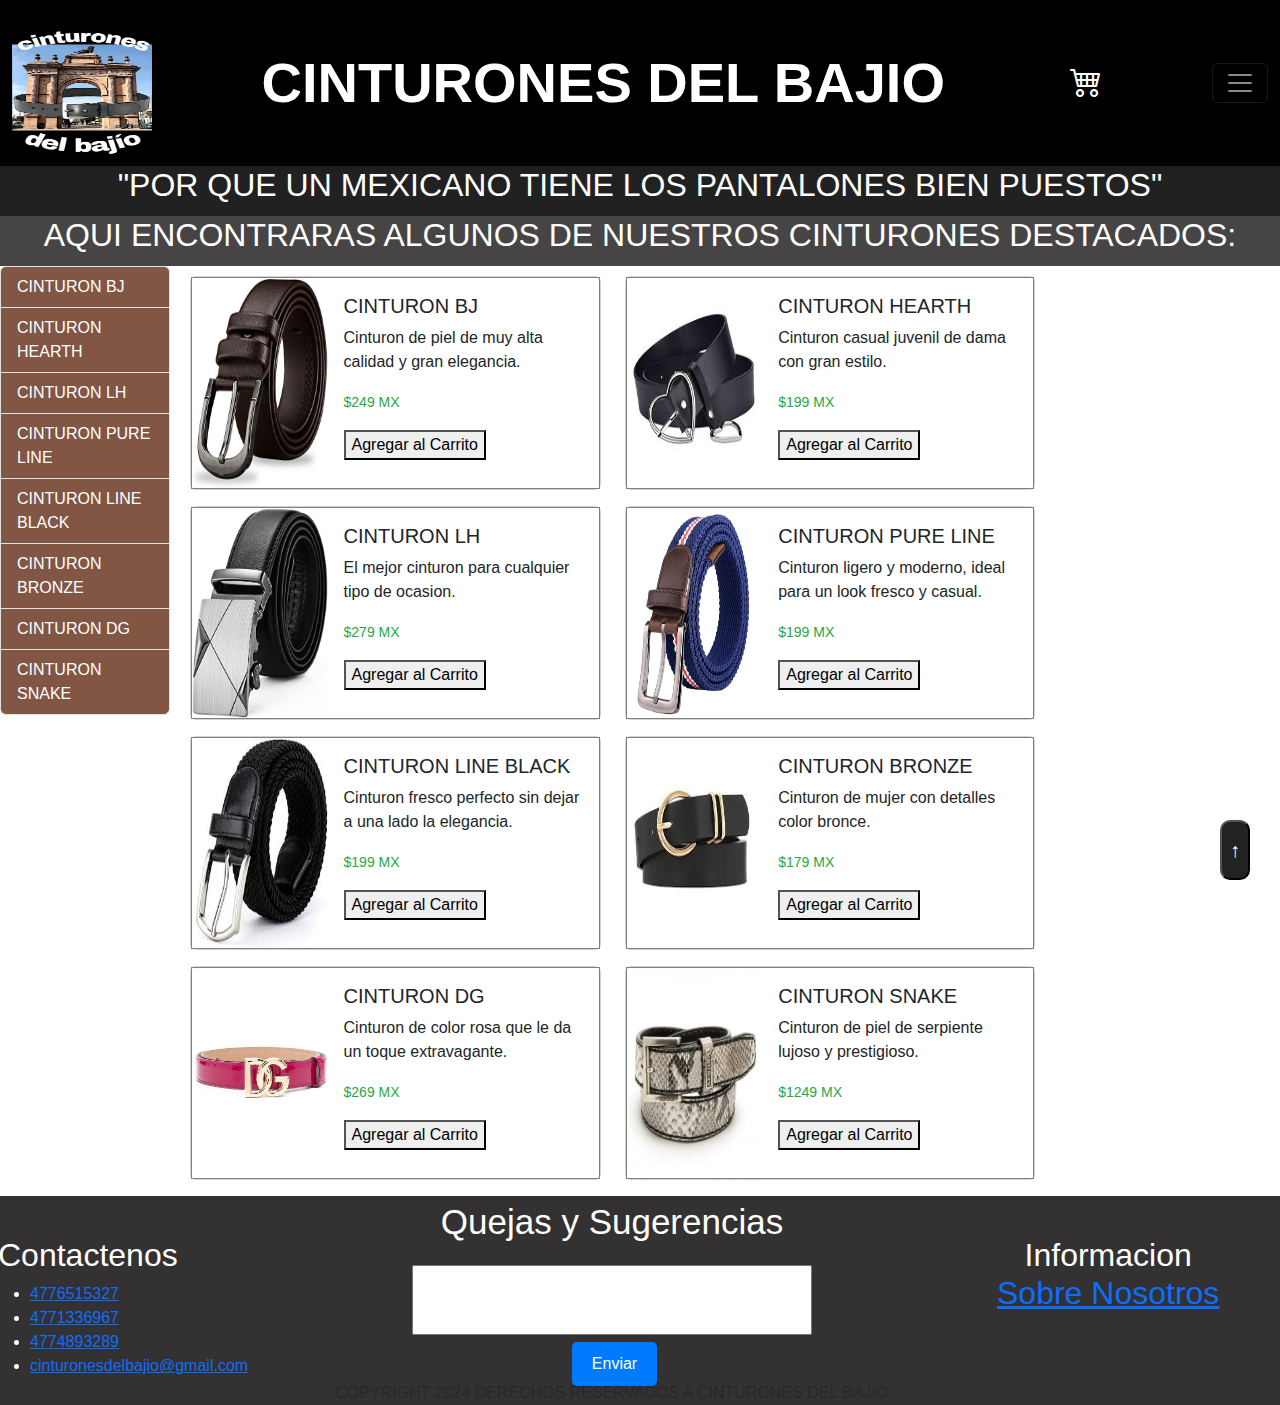
<file: index.html>
<!DOCTYPE html>
<html lang="es">
<head>
<meta charset="UTF-8">
<meta name="viewport" content="width=device-width, initial-scale=1.0">
<meta http-equiv="X-UA-Compatible" content="ie=edge">
<meta name="Description" content="Enter your description here"/>
<link rel="stylesheet" href="https://cdnjs.cloudflare.com/ajax/libs/twitter-bootstrap/5.1.0/css/bootstrap.min.css">
<link rel="stylesheet" href="https://cdnjs.cloudflare.com/ajax/libs/font-awesome/5.15.4/css/all.min.css">
<link rel="stylesheet" href="https://cdn.jsdelivr.net/npm/bootstrap-icons@1.11.3/font/bootstrap-icons.min.css">
<title>Cinturones del bajio</title>
<link rel="stylesheet" href="style.css">
<link rel="shortcut icon" href="LOGOP.ico" />
</head>
<body>
<!--links js-->
  <script src="script.js"></script>
  <script src="https://cdnjs.cloudflare.com/ajax/libs/popper.js/2.9.2/umd/popper.min.js"></script>
  <script src="https://cdnjs.cloudflare.com/ajax/libs/twitter-bootstrap/5.1.0/js/bootstrap.min.js"></script>
<!--navegador-->
<div class="fondo-navbar">
  <nav class="navbar navbar-dark bg-black">
        <div class="container-fluid">
          <img src="LOGO.jpg" width="140" height="150">
          <a class="navbar-brand">CINTURONES DEL BAJIO</a>
          <a href="#" aria-label="Carrito de compras">
            <h1><i class="bi bi-cart4" onclick="toggleCart()"></i></h1>

            <div id="cart" style="display:none;">
              <h2>Carrito de Compras</h2>
              <ul id="cart-items"></ul>
              <p id="total-price"></p>
              <button class="hide-cart-btn" onclick="hideCart()">Ocultar Carrito</button>
          </div>
        </a>        
          <div class="barra">
          <button class="navbar-toggler" type="button" data-bs-toggle="offcanvas" data-bs-target="#offcanvasDarkNavbar" aria-controls="offcanvasDarkNavbar" aria-label="Toggle navigation">
            <span class="navbar-toggler-icon"></span>
          </div>
          </button>
          <div class="offcanvas offcanvas-end text-bg-dark" tabindex="-1" id="offcanvasDarkNavbar" aria-labelledby="offcanvasDarkNavbarLabel">
            <div class="offcanvas-header">
              <h5 class="offcanvas-title" id="offcanvasDarkNavbarLabel">NAVEGADOR</h5>
              <button type="button" class="btn-close" data-bs-dismiss="offcanvas" aria-label="Close"></button>
            </div>
            <div class="offcanvas-body">
              <ul class="navbar-nav justify-content-end flex-grow-1 pe-3">
                <li class="nav-item">
                  <a class="nav-link active"  href="index.html">INICIO</a>
                </li>
                <li class="nav-item">
                  <a class="nav-link active" href="catalogo.html">CATALOGO</a>
                </li>
                  <li class="nav-item">
                    <a class="nav-link active"  href="info.html">SOBRE NOSOTROS</a>
                  </li>
                </li>
              </ul> 
          </div>
          </div>
        </div>
      </div>
    </nav>
<!--subtitulos-->
<div class="eslogan">
<p><h2><center>"POR QUE UN MEXICANO TIENE LOS PANTALONES BIEN PUESTOS"</center></h2></p>
</div>
<div class="sub">
<p><h2><center>AQUI ENCONTRARAS ALGUNOS DE NUESTROS CINTURONES DESTACADOS:</center></h2></p>
</div>
<!--lista de productos-->
<div class="row">
  <div class="col-4">
    <div id="list-example" class="list-group">
      <a class="list-group-item list-group-item-action" href="#list-item-1">CINTURON BJ</a>
      <a class="list-group-item list-group-item-action" href="#list-item-2">CINTURON HEARTH</a>
      <a class="list-group-item list-group-item-action" href="#list-item-3">CINTURON LH</a>
      <a class="list-group-item list-group-item-action" href="#list-item-4">CINTURON PURE LINE</a>
      <a class="list-group-item list-group-item-action" href="#list-item-5">CINTURON LINE BLACK</a>
      <a class="list-group-item list-group-item-action" href="#list-item-6">CINTURON BRONZE</a>
      <a class="list-group-item list-group-item-action" href="#list-item-7">CINTURON DG</a>
      <a class="list-group-item list-group-item-action" href="#list-item-8">CINTURON SNAKE</a>
    </div>
  </div>
<!-- Productos principales -->
<div class="col-8">
  <div data-bs-target="#list-example" data-bs-smooth-scroll="true" class="scrollspy-example" tabindex="0">
    <div class="row">
      <!-- Producto 1 -->
      <div class="col-md-6">
        <div class="card mb-3" id="list-item-1" style="max-width: 540px;">
          <div class="row g-0">
            <div class="col-md-4">
              <img src="cinturon h1.jpg" class="img-fluid rounded-start" alt="Cinturón H1">
            </div>
            <div class="col-md-8">
              <div class="card-body">
                <h5 class="card-title">CINTURON BJ</h5>
                <p class="card-text">Cinturon de piel de muy alta calidad y gran elegancia.</p>
                <p class="card-text "><small class="price">$249 MX</small></p>
                <button class="boton-agregar" onclick="addToCart('CINTURON BJ', 249)">Agregar al Carrito</button>
                <div class="toast-container position-fixed bottom-0 end-0 p-3">
                  <div id="liveToast" class="toast" role="alert" aria-live="assertive" aria-atomic="true">
                    <div class="toast-header">
                      <img src="LOGOP.ico" width="30px" height="30px">
                      <strong class="me-auto">C.B.J</strong>
                      <small>Ahora mismo</small>
                      <button type="button" class="btn-close" data-bs-dismiss="toast" aria-label="Close"></button>
                    </div>
                    <div class="toast-body">
                      SE AH AGREGADO AL CARRITO!
                    </div>
                  </div>
              </div>
              </div>
            </div>
          </div>
        </div>
      </div>

      <!-- Producto 2 -->
      <div class="col-md-6">
        <div class="card mb-3" id="list-item-2" style="max-width: 540px;">
          <div class="row g-0">
            <div class="col-md-4">
              <img src="cinturon h2.jpeg" class="img-fluid rounded-start" alt="Cinturón H1">
            </div>
            <div class="col-md-8">
              <div class="card-body">
                <h5 class="card-title">CINTURON HEARTH</h5>
                <p class="card-text">Cinturon casual juvenil de dama con gran estilo.</p>
                <p class="card-text"><small class="price">$199 MX</small></p>
                <button class="boton-agregar" id="liveToastBtn" onclick="addToCart('CINTURON HEARTH', 199)">Agregar al Carrito</button>
              </div>
            </div>
          </div>
        </div>
      </div>

      <!-- Producto 3 -->
      <div class="col-md-6">
        <div class="card mb-3" id="list-item-3" style="max-width: 540px;">
          <div class="row g-0">
            <div class="col-md-4">
              <img src="cinturon h3.jpg" class="img-fluid rounded-start" alt="Cinturón H1">
            </div>
            <div class="col-md-8">
              <div class="card-body">
                <h5 class="card-title">CINTURON LH</h5>
                <p class="card-text">El mejor cinturon para cualquier tipo de ocasion.</p>
                <p class="card-text"><small class="price">$279 MX</small></p>
                <button class="boton-agregar" onclick="addToCart('CINTURON LH', 279)">Agregar al Carrito</button>
              </div>
            </div>
          </div>
        </div>
      </div>

      <!-- Producto 4 -->
      <div class="col-md-6">
        <div class="card mb-3" id="list-item-4" style="max-width: 540px;">
          <div class="row g-0">
            <div class="col-md-4">
              <img src="cinturon h4.webp" class="img-fluid rounded-start" alt="Cinturón H1">
            </div>
            <div class="col-md-8">
              <div class="card-body">
                <h5 class="card-title">CINTURON PURE LINE</h5>
                <p class="card-text">Cinturon ligero y moderno, ideal para un look fresco y casual.</p>
                <p class="card-text"><small class="price">$199 MX</small></p>
                <button class="boton-agregar" onclick="addToCart('CINTURON PURE LINE', 199)">Agregar al Carrito</button>
              </div>
            </div>
          </div>
        </div>
      </div>

      <!-- Producto 5 -->
      <div class="col-md-6">
        <div class="card mb-3" id="list-item-5" style="max-width: 540px;">
          <div class="row g-0">
            <div class="col-md-4">
              <img src="cinturon h5.jpeg" class="img-fluid rounded-start" alt="Cinturón H1">
            </div>
            <div class="col-md-8">
              <div class="card-body">
                <h5 class="card-title">CINTURON LINE BLACK</h5>
                <p class="card-text">Cinturon fresco perfecto sin dejar a una lado la elegancia.</p>
                <p class="card-text"><small class="price">$199 MX</small></p>
                <button class="boton-agregar" onclick="addToCart('CINTURON LINE BLACK', 199)">Agregar al Carrito</button>
              </div>
            </div>
          </div>
        </div>
      </div>

      <!-- Producto 6 -->
      <div class="col-md-6">
        <div class="card mb-3" id="list-item-6" style="max-width: 540px;">
          <div class="row g-0">
            <div class="col-md-4">
              <img src="cinturon h6.jpeg" class="img-fluid rounded-start" alt="Cinturón H1">
            </div>
            <div class="col-md-8">
              <div class="card-body">
                <h5 class="card-title">CINTURON BRONZE</h5>
                <p class="card-text">Cinturon de mujer con detalles color bronce.</p>
                <p class="card-text"><small class="price">$179 MX</small></p>
                <button class="boton-agregar" onclick="addToCart('CINTURON BRONZE', 179)">Agregar al Carrito</button>
              </div>
            </div>
          </div>
        </div>
      </div>

      <!-- Producto 7 -->
      <div class="col-md-6">
        <div class="card mb-3" id="list-item-7" style="max-width: 540px;">
          <div class="row g-0">
            <div class="col-md-4">
              <img src="cinturon h8.webp" class="img-fluid rounded-start" alt="Cinturón H1">
            </div>
            <div class="col-md-8">
              <div class="card-body">
                <h5 class="card-title">CINTURON DG</h5>
                <p class="card-text">Cinturon de color rosa que le da un toque extravagante.</p>
                <p class="card-text"><small class="price">$269 MX</small></p>
                <button class="boton-agregar" onclick="addToCart('CINTURON DG', 269)">Agregar al Carrito</button>
              </div>
            </div>
          </div>
        </div>
      </div>

      <!-- Producto 8 -->
      <div class="col-md-6">
        <div class="card mb-3" id="list-item-8" style="max-width: 540px;">
          <div class="row g-0">
            <div class="col-md-4">
              <img src="cinturon h7.jpg" class="img-fluid rounded-start" alt="Cinturón H1">
            </div>
            <div class="col-md-8">
              <div class="card-body">
                <h5 class="card-title">CINTURON SNAKE</h5>
                <p class="card-text">Cinturon de piel de serpiente lujoso y prestigioso.</p>
                <p class="card-text"><small class="price">$1249 MX</small></p>
                <button class="boton-agregar" onclick="addToCart('CINTURON SNAKE', 1249)">Agregar al Carrito</button>
                </div>
              </div>
            </div>
          </div>
        </div>
      </div>
  </div>
</div>
                  </div>
              </div>
</div>
</div>
</div>
<button onclick="topFunction()" id="volver" title="Volver arriba">↑</button>

<!--pie de pagina-->
<div class="card1 text-center">
  <div class="card-footer">
    <div class="contact">
    <h2>Contactenos</h2>
    <ul>
     <li><a href="tel:4776515327">4776515327</a></li>
     <li><a href="tel:4776515327">4771336967</a></li>
     <li><a href="tel:4776515327">4774893289</a></li>
     <li><a href="mailto:cinturonesdelbajio@gmail.com">cinturonesdelbajio@gmail.com</a></li>
     </ul>
    </div>
    <div class="sobre-nosotros">
      <h2>Informacion<br><a href="info.html">Sobre Nosotros</a></h2>
    </div>
    <p class="card-text textf">Quejas y Sugerencias</p>
    <textarea class="areaf"></textarea><br>
    <a href="#mostrar-mensaje" id="mostrar-mensaje">Enviar</a>
    <div id="mensaje">
        Se ah enviado correctamente!
    </div>
        </div>
        <div class="card-footer text-body-secondary">
            COPYRIGHT 2024 DERECHOS RESERVADOS A CINTURONES DEL BAJIO.
        </div>
    </div>
</body>
</html>
</file>
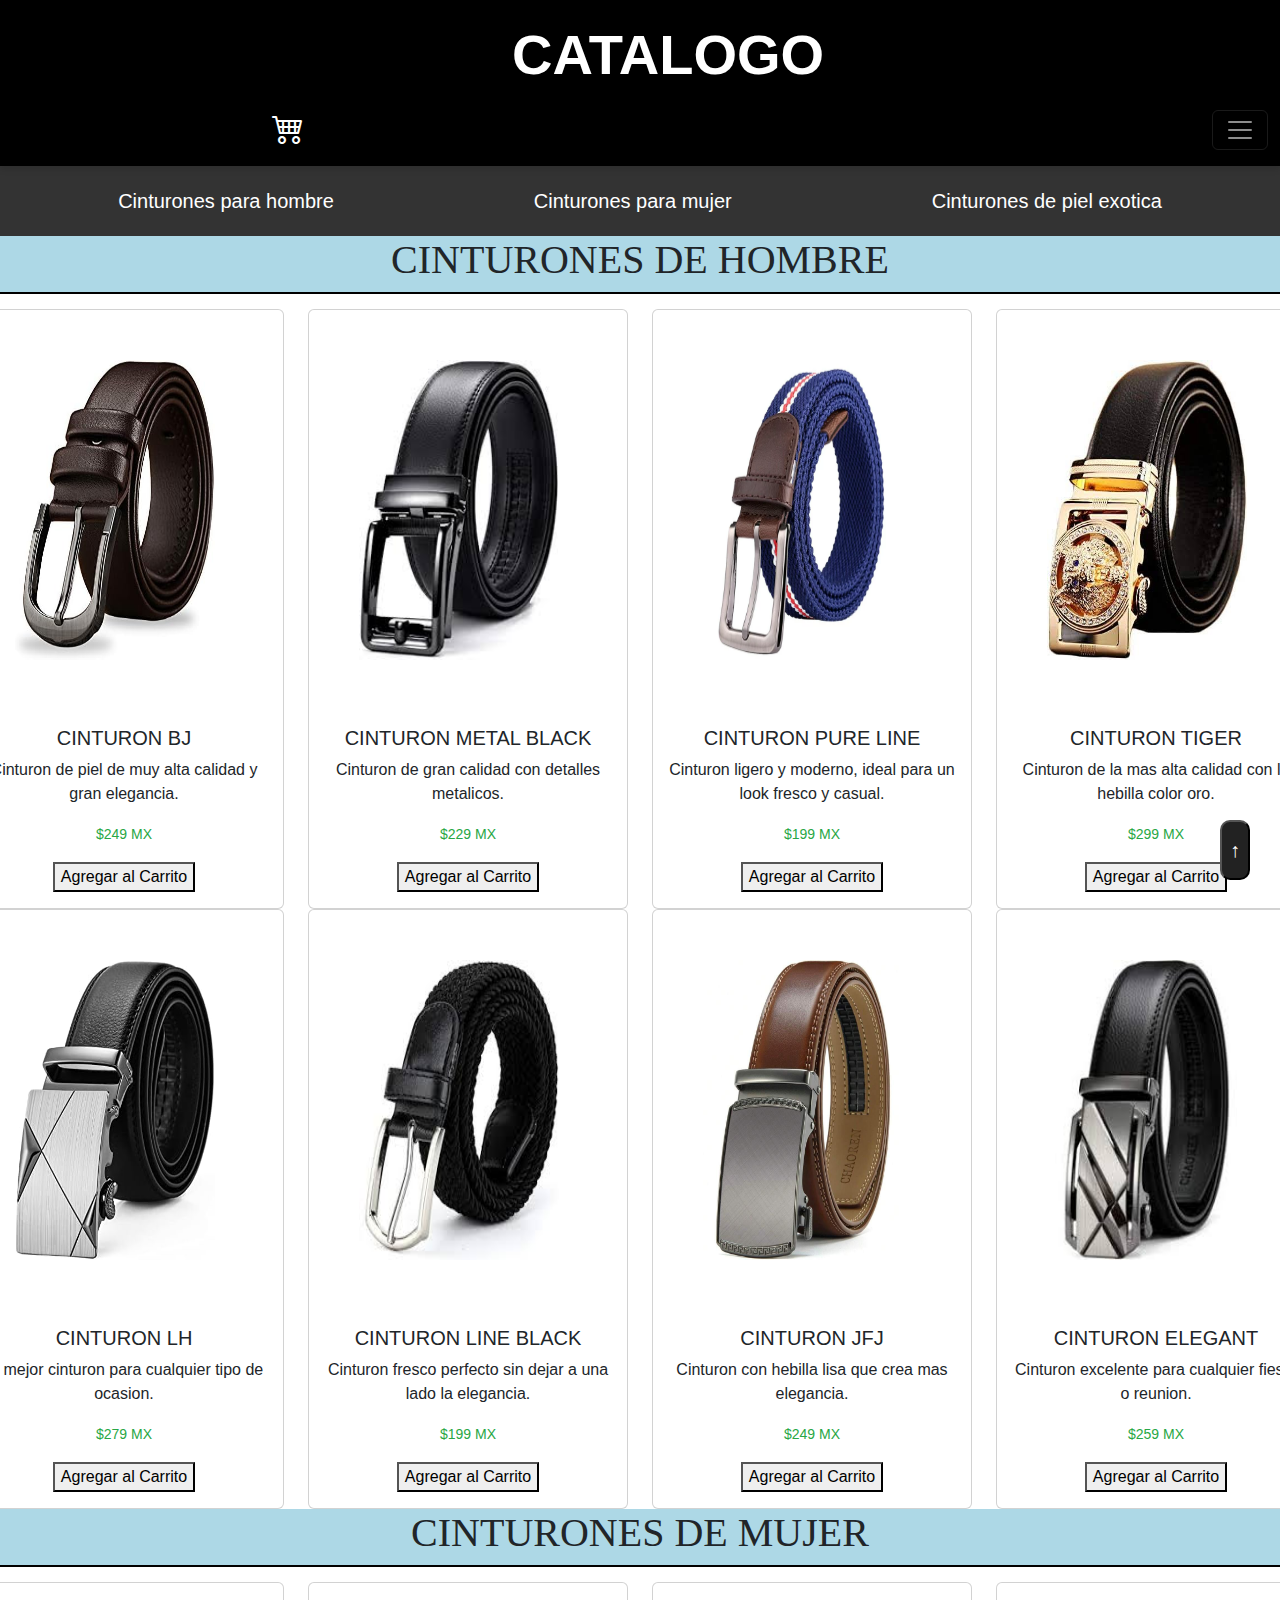
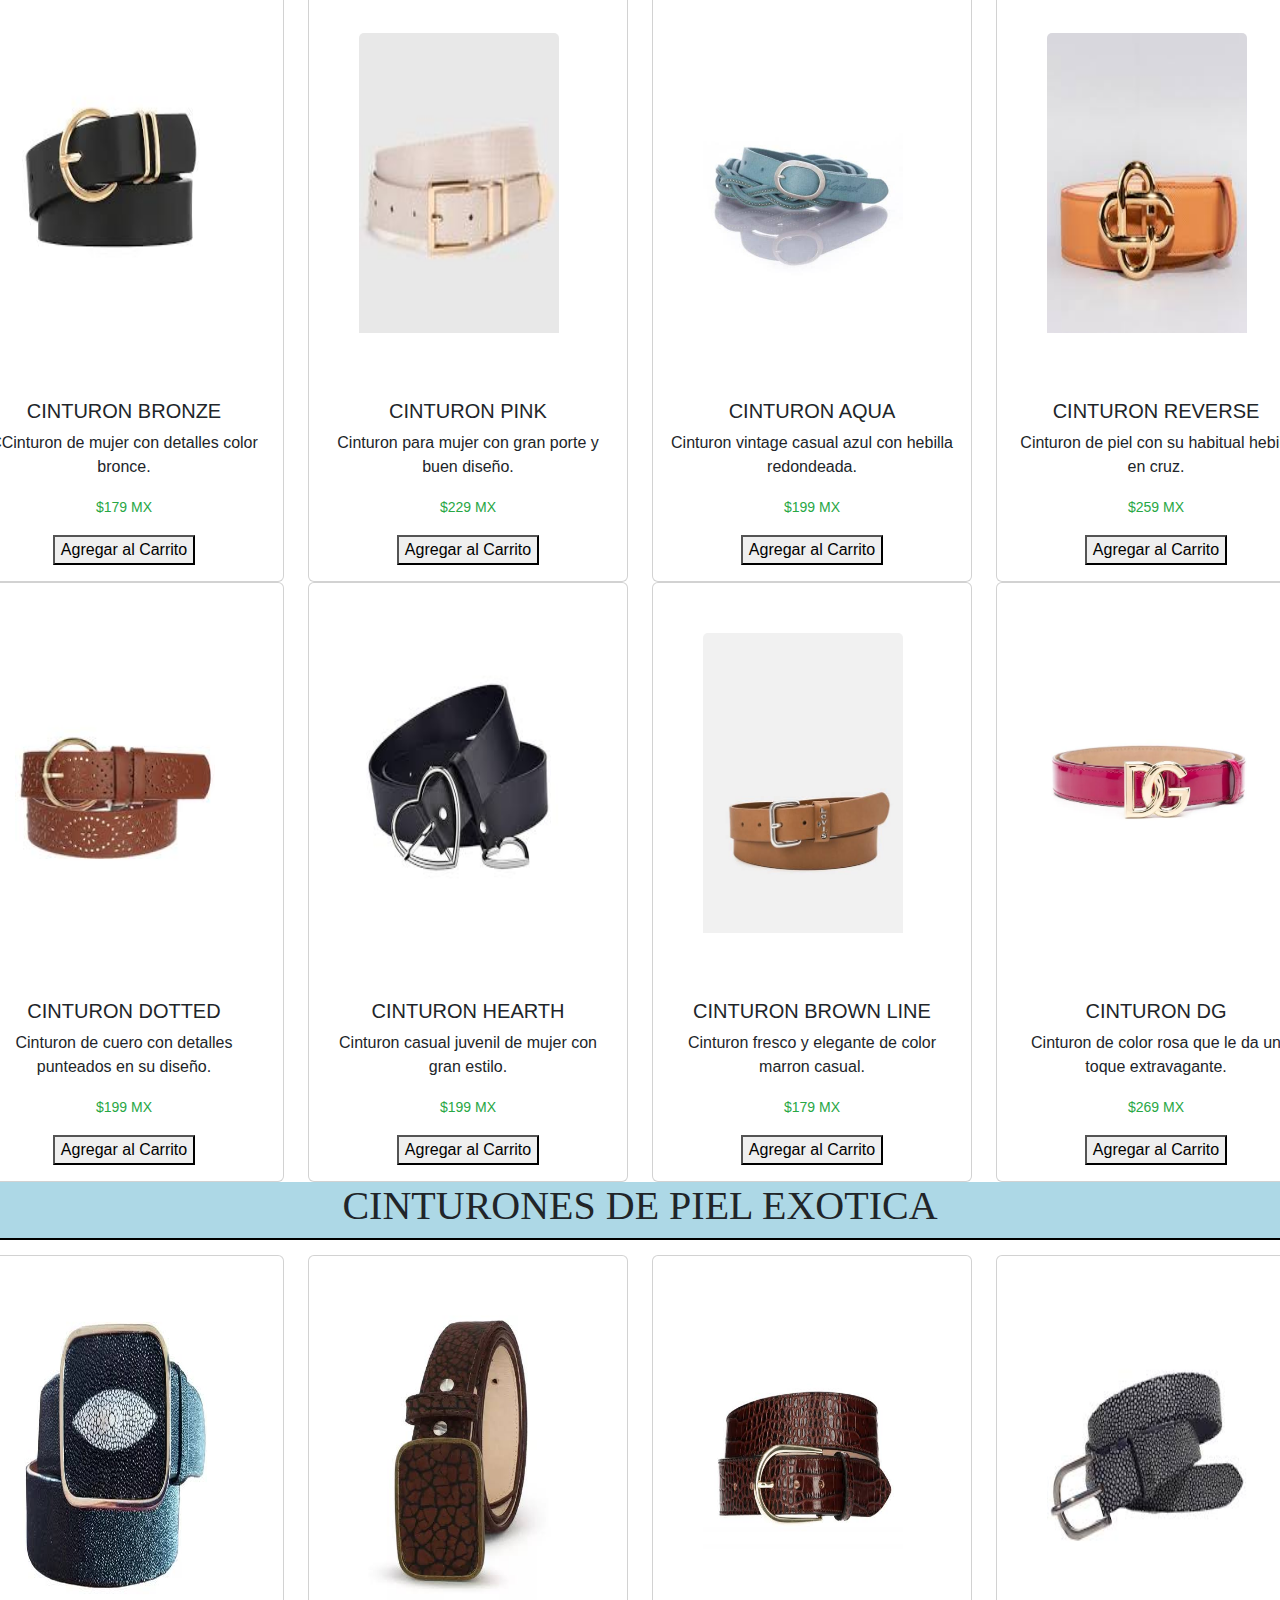
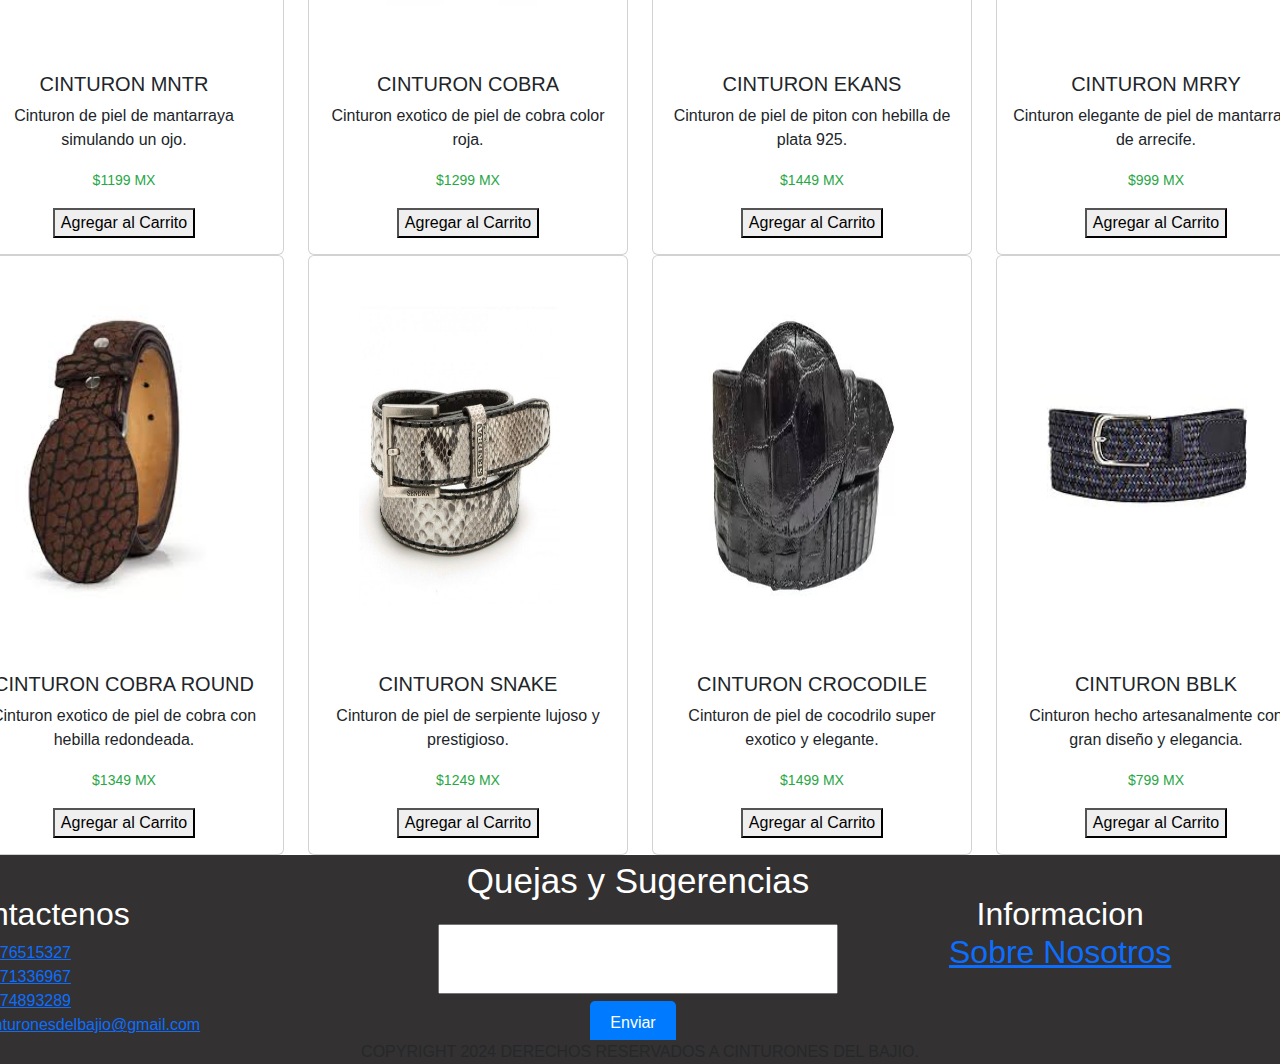
<file: catalogo.html>
<!DOCTYPE html>
<html lang="es">
<head>
<meta charset="UTF-8">
<meta name="viewport" content="width=device-width, initial-scale=1.0">
<meta http-equiv="X-UA-Compatible" content="ie=edge">
<meta name="Description" content="Enter your description here"/>
<link rel="stylesheet" href="https://cdnjs.cloudflare.com/ajax/libs/twitter-bootstrap/5.1.0/css/bootstrap.min.css">
<link rel="stylesheet" href="https://cdnjs.cloudflare.com/ajax/libs/font-awesome/5.15.4/css/all.min.css">
<link rel="stylesheet" href="https://cdn.jsdelivr.net/npm/bootstrap-icons@1.11.3/font/bootstrap-icons.min.css">
<title>Catalogo C.B.J</title>
<link rel="stylesheet" href="catalogo.css">
<link rel="shortcut icon" href="LOGOP.ico" />
</head>
<body>
<!--links js-->
  <script src="script.js"></script>
  <script src="https://cdnjs.cloudflare.com/ajax/libs/popper.js/2.9.2/umd/popper.min.js"></script>
  <script src="https://cdnjs.cloudflare.com/ajax/libs/twitter-bootstrap/5.1.0/js/bootstrap.min.js"></script>
<!--navegador-->
<div class="fondo-navbar">
  <nav class="navbar navbar-dark bg-black">
        <div class="container-fluid">
          <a class="navbar-brand">CATALOGO</a>
          <a href="#" aria-label="Carrito de compras">
            <h1><i class="bi bi-cart4" onclick="toggleCart()"></i></h1>

            <div id="cart" style="display:none;">
              <h2>Carrito de Compras</h2>
              <ul id="cart-items"></ul>
              <p id="total-price"></p>
              <button class="hide-cart-btn" onclick="hideCart()">Ocultar Carrito</button>
          </div>
        </a>        
          <div class="barra">
          <button class="navbar-toggler" type="button" data-bs-toggle="offcanvas" data-bs-target="#offcanvasDarkNavbar" aria-controls="offcanvasDarkNavbar" aria-label="Toggle navigation">
            <span class="navbar-toggler-icon"></span>
          </div>
          </button>
          <div class="offcanvas offcanvas-end text-bg-dark" tabindex="-1" id="offcanvasDarkNavbar" aria-labelledby="offcanvasDarkNavbarLabel">
            <div class="offcanvas-header">
              <h5 class="offcanvas-title" id="offcanvasDarkNavbarLabel">NAVEGADOR</h5>
              <button type="button" class="btn-close" data-bs-dismiss="offcanvas" aria-label="Close"></button>
            </div>
            <div class="offcanvas-body">
              <ul class="navbar-nav justify-content-end flex-grow-1 pe-3">
                <li class="nav-item">
                  <a class="nav-link active" href="index.html">INICIO</a>
                </li>
                <li class="nav-item">
                  <a class="nav-link active navlink-catalogo" href="catalogo.html">CATALOGO</a>
                </li>
                <li class="nav-item">
                  <a class="nav-link active"  href="info.html">SOBRE NOSOTROS</a>
                </li>
              </ul>
          </div>
        </div>
      </div>
    </nav>
</div>
<nav class="navsub">
<a href="#hombre">Cinturones para hombre</a>
<a href="#mujer">Cinturones para mujer</a>
<a href="#piel exotica">Cinturones de piel exotica</a>
</nav>
<!--Productos catalogo-->
<div class="categorias" id="hombre">
<h1><center>CINTURONES DE HOMBRE</center></h1></div>
 <!-- Producto 1 -->
<div class="container text-center">
  <div class="row row-cols-1 row-cols-sm-2 row-cols-md-4">
    <div class="col-4"><div class="card tarjeta">
      <img src="cinturon h1.jpg" class="card-img-top" alt="...">
      <div class="card-body">
        <h5 class="card-title">CINTURON BJ</h5>
                <p class="card-text">Cinturon de piel de muy alta calidad y gran elegancia.</p>
                <p class="card-text "><small class="price">$249 MX</small></p>
                <button class="boton-agregar" onclick="addToCart('CINTURON BJ', 249)">Agregar al Carrito</button>
        <div class="toast-container position-fixed bottom-0 end-0 p-3">
          <div id="liveToast" class="toast" role="alert" aria-live="assertive" aria-atomic="true">
            <div class="toast-header">
              <img src="LOGOP.ico" width="30px" height="30px">
              <strong class="me-auto">C.B.J</strong>
              <small>Ahora mismo</small>
              <button type="button" class="btn-close" data-bs-dismiss="toast" aria-label="Close"></button>
            </div>
            <div class="toast-body">
              SE AH AGREGADO AL CARRITO!
            </div>
            </div>
            </div>
      </div>
    </div>
  </div>
   <!-- Producto 2 -->
    <div class="col-4"><div class="card tarjeta" >
      <img src="cinturon hh1.jpeg" class="card-img-top" alt="...">
      <div class="card-body">
        <h5 class="card-title">CINTURON METAL BLACK</h5>
        <p class="card-text">Cinturon de gran calidad con detalles metalicos.</p>
        <p class="card-text "><small class="price">$229 MX</small></p>
        <button class="boton-agregar" onclick="addToCart('CINTURON METAL BLACK', 229)">Agregar al Carrito</button>
        <div class="toast-container position-fixed bottom-0 end-0 p-3">
          <div id="liveToast" class="toast" role="alert" aria-live="assertive" aria-atomic="true">
            <div class="toast-header">
              <img src="LOGOP.ico" width="30px" height="30px">
              <strong class="me-auto">C.B.J</strong>
              <small>Ahora mismo</small>
              <button type="button" class="btn-close" data-bs-dismiss="toast" aria-label="Close"></button>
            </div>
            <div class="toast-body">
              SE AH AGREGADO AL CARRITO!
            </div>
            </div>
            </div>
      </div>
    </div>
  </div>
   <!-- Producto 3 -->
    <div class="col-4"><div class="card tarjeta">
      <img src="cinturon h4.webp" class="card-img-top" alt="...">
      <div class="card-body">
        <h5 class="card-title">CINTURON PURE LINE</h5>
        <p class="card-text">Cinturon ligero y moderno, ideal para un look fresco y casual.</p>
        <p class="card-text "><small class="price">$199 MX</small></p>
        <button class="boton-agregar" onclick="addToCart('CINTURON PURE LINE', 199)">Agregar al Carrito</button>
        <div class="toast-container position-fixed bottom-0 end-0 p-3">
          <div id="liveToast" class="toast" role="alert" aria-live="assertive" aria-atomic="true">
            <div class="toast-header">
              <img src="LOGOP.ico" width="30px" height="30px">
              <strong class="me-auto">C.B.J</strong>
              <small>Ahora mismo</small>
              <button type="button" class="btn-close" data-bs-dismiss="toast" aria-label="Close"></button>
            </div>
            <div class="toast-body">
              SE AH AGREGADO AL CARRITO!
            </div>
            </div>
            </div>
      </div>
    </div>
  </div>
   <!-- Producto 4 -->
    <div class="col-4"><div class="card tarjeta">
      <img src="hombre1.jpg" class="card-img-top" alt="...">
      <div class="card-body">
        <h5 class="card-title">CINTURON TIGER</h5>
                <p class="card-text">Cinturon de la mas alta calidad con la hebilla color oro.</p>
                <p class="card-text "><small class="price">$299 MX</small></p>
                <button class="boton-agregar" onclick="addToCart('CINTURON TIGER', 299)">Agregar al Carrito</button>
        <div class="toast-container position-fixed bottom-0 end-0 p-3">
          <div id="liveToast" class="toast" role="alert" aria-live="assertive" aria-atomic="true">
            <div class="toast-header">
              <img src="LOGOP.ico" width="30px" height="30px">
              <strong class="me-auto">C.B.J</strong>
              <small>Ahora mismo</small>
              <button type="button" class="btn-close" data-bs-dismiss="toast" aria-label="Close"></button>
            </div>
            <div class="toast-body">
              SE AH AGREGADO AL CARRITO!
            </div>
            </div>
      </div>
      </div>
      </div>
    </div>
  </div>
  </div>
   <!-- Producto 5 -->
  <div class="container text-center">
    <div class="row row-cols-1 row-cols-sm-2 row-cols-md-4">
      <div class="col-4"><div class="card tarjeta">
        <img src="cinturon h3.jpg" class="card-img-top" alt="...">
        <div class="card-body">
          <h5 class="card-title">CINTURON LH</h5>
          <p class="card-text">El mejor cinturon para cualquier tipo de ocasion.</p>
          <p class="card-text "><small class="price">$279 MX</small></p>
          <button class="boton-agregar" onclick="addToCart('CINTURON LH', 279)">Agregar al Carrito</button>
          <div class="toast-container position-fixed bottom-0 end-0 p-3">
            <div id="liveToast" class="toast" role="alert" aria-live="assertive" aria-atomic="true">
              <div class="toast-header">
                <img src="LOGOP.ico" width="30px" height="30px">
                <strong class="me-auto">C.B.J</strong>
                <small>Ahora mismo</small>
                <button type="button" class="btn-close" data-bs-dismiss="toast" aria-label="Close"></button>
              </div>
              <div class="toast-body">
                SE AH AGREGADO AL CARRITO!
              </div>
              </div>
              </div>
        </div>
      </div>
    </div>
     <!-- Producto 6 -->
      <div class="col-4"><div class="card tarjeta" >
        <img src="cinturon h5.jpeg" class="card-img-top" alt="...">
        <div class="card-body">
          <h5 class="card-title">CINTURON LINE BLACK</h5>
                <p class="card-text">Cinturon fresco perfecto sin dejar a una lado la elegancia.</p>
                <p class="card-text "><small class="price">$199 MX</small></p>
                <button class="boton-agregar" onclick="addToCart('CINTURON LINE BLACK', 199)">Agregar al Carrito</button>
          <div class="toast-container position-fixed bottom-0 end-0 p-3">
            <div id="liveToast" class="toast" role="alert" aria-live="assertive" aria-atomic="true">
              <div class="toast-header">
                <img src="LOGOP.ico" width="30px" height="30px">
                <strong class="me-auto">C.B.J</strong>
                <small>Ahora mismo</small>
                <button type="button" class="btn-close" data-bs-dismiss="toast" aria-label="Close"></button>
              </div>
              <div class="toast-body">
                SE AH AGREGADO AL CARRITO!
              </div>
              </div>
              </div>
        </div>
      </div>
    </div>
     <!-- Producto 7 -->
      <div class="col-4"><div class="card tarjeta">
        <img src="hombre2.jpg" class="card-img-top" alt="...">
        <div class="card-body">
          <h5 class="card-title">CINTURON JFJ</h5>
                <p class="card-text">Cinturon con hebilla lisa que crea mas elegancia.</p>
                <p class="card-text "><small class="price">$249 MX</small></p>
                <button class="boton-agregar" onclick="addToCart('CINTURON JFJ', 249)">Agregar al Carrito</button>
          <div class="toast-container position-fixed bottom-0 end-0 p-3">
            <div id="liveToast" class="toast" role="alert" aria-live="assertive" aria-atomic="true">
              <div class="toast-header">
                <img src="LOGOP.ico" width="30px" height="30px">
                <strong class="me-auto">C.B.J</strong>
                <small>Ahora mismo</small>
                <button type="button" class="btn-close" data-bs-dismiss="toast" aria-label="Close"></button>
              </div>
              <div class="toast-body">
                SE AH AGREGADO AL CARRITO!
              </div>
              </div>
              </div>
        </div>
      </div>
    </div>
     <!-- Producto 8 -->
      <div class="col-4"><div class="card tarjeta">
        <img src="hombre3.jpg" class="card-img-top" alt="...">
        <div class="card-body">
          <h5 class="card-title">CINTURON ELEGANT</h5>
          <p class="card-text">Cinturon excelente para cualquier fiesta o reunion.</p>
          <p class="card-text "><small class="price">$259 MX</small></p>
          <button class="boton-agregar" onclick="addToCart('CINTURON ELEGANT', 259)">Agregar al Carrito</button>
          <div class="toast-container position-fixed bottom-0 end-0 p-3">
            <div id="liveToast" class="toast" role="alert" aria-live="assertive" aria-atomic="true">
              <div class="toast-header">
                <img src="LOGOP.ico" width="30px" height="30px">
                <strong class="me-auto">C.B.J</strong>
                <small>Ahora mismo</small>
                <button type="button" class="btn-close" data-bs-dismiss="toast" aria-label="Close"></button>
              </div>
              <div class="toast-body">
                SE AH AGREGADO AL CARRITO!
              </div>
              </div>
              </div>
        </div>
        </div>
        </div>
        </div>
      </div>
      <div class="categorias" id="mujer">
        <h1><center>CINTURONES DE MUJER</center></h1></div>
         <!-- Producto 9 -->
      <div class="container text-center">
        <div class="row row-cols-1 row-cols-sm-2 row-cols-md-4">
          <div class="col-4"><div class="card tarjeta">
            <img src="cinturon h6.jpeg" class="card-img-top" alt="...">
            <div class="card-body">
              <h5 class="card-title">CINTURON BRONZE</h5>
              <p class="card-text">CCinturon de mujer con detalles color bronce.</p>
              <p class="card-text "><small class="price">$179 MX</small></p>
              <button class="boton-agregar" onclick="addToCart('CINTURON BRONZE', 179)">Agregar al Carrito</button>
              <div class="toast-container position-fixed bottom-0 end-0 p-3">
                <div id="liveToast" class="toast" role="alert" aria-live="assertive" aria-atomic="true">
                  <div class="toast-header">
                    <img src="LOGOP.ico" width="30px" height="30px">
                    <strong class="me-auto">C.B.J</strong>
                    <small>Ahora mismo</small>
                    <button type="button" class="btn-close" data-bs-dismiss="toast" aria-label="Close"></button>
                  </div>
                  <div class="toast-body">
                    SE AH AGREGADO AL CARRITO!
                  </div>
                  </div>
                  </div>
            </div>
          </div>
        </div>
         <!-- Producto 10 -->
          <div class="col-4"><div class="card tarjeta" >
            <img src="mujer2.jpg" class="card-img-top" alt="...">
            <div class="card-body">
              <h5 class="card-title">CINTURON PINK</h5>
                <p class="card-text">Cinturon para mujer con gran porte y buen diseño.</p>
                <p class="card-text "><small class="price">$229 MX</small></p>
                <button class="boton-agregar" onclick="addToCart('CINTURON PINK', 229)">Agregar al Carrito</button>
              <div class="toast-container position-fixed bottom-0 end-0 p-3">
                <div id="liveToast" class="toast" role="alert" aria-live="assertive" aria-atomic="true">
                  <div class="toast-header">
                    <img src="LOGOP.ico" width="30px" height="30px">
                    <strong class="me-auto">C.B.J</strong>
                    <small>Ahora mismo</small>
                    <button type="button" class="btn-close" data-bs-dismiss="toast" aria-label="Close"></button>
                  </div>
                  <div class="toast-body">
                    SE AH AGREGADO AL CARRITO!
                  </div>
                  </div>
                  </div>
            </div>
          </div>
        </div>
         <!-- Producto 11 -->
          <div class="col-4"><div class="card tarjeta">
            <img src="mujer3.jpg" class="card-img-top" alt="...">
            <div class="card-body">
              <h5 class="card-title">CINTURON AQUA</h5>
                <p class="card-text">Cinturon vintage casual azul con hebilla redondeada.</p>
                <p class="card-text "><small class="price">$199 MX</small></p>
                <button class="boton-agregar" onclick="addToCart('CINTURON AQUA', 199)">Agregar al Carrito</button>
              <div class="toast-container position-fixed bottom-0 end-0 p-3">
                <div id="liveToast" class="toast" role="alert" aria-live="assertive" aria-atomic="true">
                  <div class="toast-header">
                    <img src="LOGOP.ico" width="30px" height="30px">
                    <strong class="me-auto">C.B.J</strong>
                    <small>Ahora mismo</small>
                    <button type="button" class="btn-close" data-bs-dismiss="toast" aria-label="Close"></button>
                  </div>
                  <div class="toast-body">
                    SE AH AGREGADO AL CARRITO!
                  </div>
                  </div>
                  </div>
            </div>
          </div>
        </div>
         <!-- Producto 12 -->
          <div class="col-4"><div class="card tarjeta">
            <img src="mujer4.jpg" class="card-img-top" alt="...">
            <div class="card-body">
              <h5 class="card-title">CINTURON REVERSE</h5>
              <p class="card-text">Cinturon de piel con su habitual hebila en cruz.</p>
              <p class="card-text "><small class="price">$259 MX</small></p>
              <button class="boton-agregar" onclick="addToCart('CINTURON REVERSE', 259)">Agregar al Carrito</button>
              <div class="toast-container position-fixed bottom-0 end-0 p-3">
                <div id="liveToast" class="toast" role="alert" aria-live="assertive" aria-atomic="true">
                  <div class="toast-header">
                    <img src="LOGOP.ico" width="30px" height="30px">
                    <strong class="me-auto">C.B.J</strong>
                    <small>Ahora mismo</small>
                    <button type="button" class="btn-close" data-bs-dismiss="toast" aria-label="Close"></button>
                  </div>
                  <div class="toast-body">
                    SE AH AGREGADO AL CARRITO!
                </div>
                  </div>
                  </div>
            </div>
            </div>
            </div>
            </div>
          </div>
           <!-- Producto 13 -->
          <div class="container text-center">
            <div class="row row-cols-1 row-cols-sm-2 row-cols-md-4">
              <div class="col-4"><div class="card tarjeta">
                <img src="mujer5.jpg" class="card-img-top" alt="...">
                <div class="card-body">
                  <h5 class="card-title">CINTURON DOTTED</h5>
                  <p class="card-text">Cinturon de cuero con detalles punteados en su diseño.</p>
                  <p class="card-text "><small class="price">$199 MX</small></p>
                  <button class="boton-agregar" onclick="addToCart('CINTURON DOTTED', 199)">Agregar al Carrito</button>
                  <div class="toast-container position-fixed bottom-0 end-0 p-3">
                    <div id="liveToast" class="toast" role="alert" aria-live="assertive" aria-atomic="true">
                      <div class="toast-header">
                        <img src="LOGOP.ico" width="30px" height="30px">
                        <strong class="me-auto">C.B.J</strong>
                        <small>Ahora mismo</small>
                        <button type="button" class="btn-close" data-bs-dismiss="toast" aria-label="Close"></button>
                      </div>
                      <div class="toast-body">
                        SE AH AGREGADO AL CARRITO!
                      </div>
                      </div>
                      </div>
                </div>
              </div>
            </div>
             <!-- Producto 14 -->
              <div class="col-4"><div class="card tarjeta" >
                <img src="cinturon h2.jpeg" class="card-img-top" alt="...">
                <div class="card-body">
                  <h5 class="card-title">CINTURON HEARTH</h5>
                <p class="card-text">Cinturon casual juvenil de mujer con gran estilo.</p>
                <p class="card-text "><small class="price">$199 MX</small></p>
                <button class="boton-agregar" onclick="addToCart('CINTURON HEARTH', 199)">Agregar al Carrito</button>
                  <div class="toast-container position-fixed bottom-0 end-0 p-3">
                    <div id="liveToast" class="toast" role="alert" aria-live="assertive" aria-atomic="true">
                      <div class="toast-header">
                        <img src="LOGOP.ico" width="30px" height="30px">
                        <strong class="me-auto">C.B.J</strong>
                        <small>Ahora mismo</small>
                        <button type="button" class="btn-close" data-bs-dismiss="toast" aria-label="Close"></button>
                      </div>
                      <div class="toast-body">
                        SE AH AGREGADO AL CARRITO!
                      </div>
                      </div>
                      </div>
                </div>
              </div>
            </div>
             <!-- Producto 15 -->
              <div class="col-4"><div class="card tarjeta">
                <img src="mujer1.jpg" class="card-img-top" alt="...">
                <div class="card-body">
                  <h5 class="card-title">CINTURON BROWN LINE</h5>
                  <p class="card-text">Cinturon fresco y elegante de color marron casual.</p>
                  <p class="card-text "><small class="price">$179 MX</small></p>
                  <button class="boton-agregar" onclick="addToCart('CINTURON BROWN LINE', 179)">Agregar al Carrito</button>
                  <div class="toast-container position-fixed bottom-0 end-0 p-3">
                    <div id="liveToast" class="toast" role="alert" aria-live="assertive" aria-atomic="true">
                      <div class="toast-header">
                        <img src="LOGOP.ico" width="30px" height="30px">
                        <strong class="me-auto">C.B.J</strong>
                        <small>Ahora mismo</small>
                        <button type="button" class="btn-close" data-bs-dismiss="toast" aria-label="Close"></button>
                      </div>
                      <div class="toast-body">
                        SE AH AGREGADO AL CARRITO!
                      </div>
                      </div>
                      </div>
                </div>
              </div>
            </div>
             <!-- Producto 16 -->
              <div class="col-4"><div class="card tarjeta">
                <img src="cinturon h8.webp" class="card-img-top" alt="...">
                <div class="card-body">
                  <h5 class="card-title">CINTURON DG</h5>
                  <p class="card-text">Cinturon de color rosa que le da un toque extravagante.</p>
                  <p class="card-text "><small class="price">$269 MX</small></p>
                  <button class="boton-agregar" onclick="addToCart('CINTURON DG', 269)">Agregar al Carrito</button>
                  <div class="toast-container position-fixed bottom-0 end-0 p-3">
                    <div id="liveToast" class="toast" role="alert" aria-live="assertive" aria-atomic="true">
                      <div class="toast-header">
                        <img src="LOGOP.ico" width="30px" height="30px">
                        <strong class="me-auto">C.B.J</strong>
                        <small>Ahora mismo</small>
                        <button type="button" class="btn-close" data-bs-dismiss="toast" aria-label="Close"></button>
                      </div>
                      <div class="toast-body">
                        SE AH AGREGADO AL CARRITO!
                      </div>
                      </div>
                </div>
                </div>
                </div>
            </div>
            </div>
          </div>
            <div class="categorias" id="piel exotica">
              <h1><center>CINTURONES DE PIEL EXOTICA</center></h1></div>
               <!-- Producto 17 -->
          </div><div class="container text-center">
            <div class="row row-cols-1 row-cols-sm-2 row-cols-md-4">
              <div class="col-4"><div class="card tarjeta">
                <img src="exotico1.jpg" class="card-img-top" alt="...">
                <div class="card-body">
                  <h5 class="card-title">CINTURON MNTR</h5>
                <p class="card-text">Cinturon de piel de mantarraya simulando un ojo.</p>
                <p class="card-text "><small class="price">$1199 MX</small></p>
                <button class="boton-agregar" onclick="addToCart('CINTURON MNTR', 1199)">Agregar al Carrito</button>
                  <div class="toast-container position-fixed bottom-0 end-0 p-3">
                    <div id="liveToast" class="toast" role="alert" aria-live="assertive" aria-atomic="true">
                      <div class="toast-header">
                        <img src="LOGOP.ico" width="30px" height="30px">
                        <strong class="me-auto">C.B.J</strong>
                        <small>Ahora mismo</small>
                        <button type="button" class="btn-close" data-bs-dismiss="toast" aria-label="Close"></button>
                      </div>
                      <div class="toast-body">
                        SE AH AGREGADO AL CARRITO!
                      </div>
                      </div>
                      </div>
                </div>
              </div>
            </div>
             <!-- Producto 18 -->
              <div class="col-4"><div class="card tarjeta" >
                <img src="exotico2.jpg" class="card-img-top" alt="...">
                <div class="card-body">
                  <h5 class="card-title">CINTURON COBRA</h5>
                <p class="card-text">Cinturon exotico de piel de cobra color roja.</p>
                <p class="card-text "><small class="price">$1299 MX</small></p>
                <button class="boton-agregar" onclick="addToCart('CINTURON COBRA', 1299)">Agregar al Carrito</button>
                  <div class="toast-container position-fixed bottom-0 end-0 p-3">
                    <div id="liveToast" class="toast" role="alert" aria-live="assertive" aria-atomic="true">
                      <div class="toast-header">
                        <img src="LOGOP.ico" width="30px" height="30px">
                        <strong class="me-auto">C.B.J</strong>
                        <small>Ahora mismo</small>
                        <button type="button" class="btn-close" data-bs-dismiss="toast" aria-label="Close"></button>
                      </div>
                      <div class="toast-body">
                        SE AH AGREGADO AL CARRITO!
                      </div>
                      </div>
                      </div>
                </div>
              </div>
            </div>
             <!-- Producto 19 -->
              <div class="col-4"><div class="card tarjeta">
                <img src="exotico3.jpg" class="card-img-top" alt="...">
                <div class="card-body">
                  <h5 class="card-title">CINTURON EKANS</h5>
                <p class="card-text">Cinturon de piel de piton con hebilla de plata 925.</p>
                <p class="card-text "><small class="price">$1449 MX</small></p>
                <button class="boton-agregar" onclick="addToCart('CINTURON EKANS', 1449)">Agregar al Carrito</button>
                  <div class="toast-container position-fixed bottom-0 end-0 p-3">
                    <div id="liveToast" class="toast" role="alert" aria-live="assertive" aria-atomic="true">
                      <div class="toast-header">
                        <img src="LOGOP.ico" width="30px" height="30px">
                        <strong class="me-auto">C.B.J</strong>
                        <small>Ahora mismo</small>
                        <button type="button" class="btn-close" data-bs-dismiss="toast" aria-label="Close"></button>
                      </div>
                      <div class="toast-body">
                        SE AH AGREGADO AL CARRITO!
                      </div>
                      </div>
                      </div>
                </div>
              </div>
            </div>
             <!-- Producto 20 -->
              <div class="col-4"><div class="card tarjeta">
                <img src="exotico4.jpg" class="card-img-top" alt="...">
                <div class="card-body">
                  <h5 class="card-title">CINTURON MRRY</h5>
                <p class="card-text">Cinturon elegante de piel de mantarraya de arrecife.</p>
                <p class="card-text "><small class="price">$999 MX</small></p>
                <button class="boton-agregar" onclick="addToCart('CINTURON MRRY', 999)">Agregar al Carrito</button>
                  <div class="toast-container position-fixed bottom-0 end-0 p-3">
                    <div id="liveToast" class="toast" role="alert" aria-live="assertive" aria-atomic="true">
                      <div class="toast-header">
                        <img src="LOGOP.ico" width="30px" height="30px">
                        <strong class="me-auto">C.B.J</strong>
                        <small>Ahora mismo</small>
                        <button type="button" class="btn-close" data-bs-dismiss="toast" aria-label="Close"></button>
                      </div>
                      <div class="toast-body">
                        SE AH AGREGADO AL CARRITO!
                      </div>
                      </div>
                </div>
                </div>
                </div>
            </div>
            </div>
            </div>
             <!-- Producto 21 -->
            <div class="container text-center">
              <div class="row row-cols-1 row-cols-sm-2 row-cols-md-4">
                <div class="col-4"><div class="card tarjeta">
                  <img src="exotico5.jpg" class="card-img-top" alt="...">
                  <div class="card-body">
                    <h5 class="card-title">CINTURON COBRA ROUND</h5>
                    <p class="card-text">Cinturon exotico de piel de cobra con hebilla redondeada.</p>
                    <p class="card-text "><small class="price">$1349 MX</small></p>
                    <button class="boton-agregar" onclick="addToCart('CINTURON BJ', 1349)">Agregar al Carrito</button>
                    <div class="toast-container position-fixed bottom-0 end-0 p-3">
                      <div id="liveToast" class="toast" role="alert" aria-live="assertive" aria-atomic="true">
                        <div class="toast-header">
                          <img src="LOGOP.ico" width="30px" height="30px">
                          <strong class="me-auto">C.B.J</strong>
                          <small>Ahora mismo</small>
                          <button type="button" class="btn-close" data-bs-dismiss="toast" aria-label="Close"></button>
                        </div>
                        <div class="toast-body">
                          SE AH AGREGADO AL CARRITO!
                        </div>
                        </div>
                        </div>
                  </div>
                </div>
              </div>
               <!-- Producto 22 -->
                <div class="col-4"><div class="card tarjeta" >
                  <img src="cinturon h7.jpg" class="card-img-top" alt="...">
                  <div class="card-body">
                    <h5 class="card-title">CINTURON SNAKE</h5>
                    <p class="card-text">Cinturon de piel de serpiente lujoso y prestigioso.</p>
                    <p class="card-text "><small class="price">$1249 MX</small></p>
                    <button class="boton-agregar" onclick="addToCart('CINTURON SNAKE', 1249)">Agregar al Carrito</button>
                    <div class="toast-container position-fixed bottom-0 end-0 p-3">
                      <div id="liveToast" class="toast" role="alert" aria-live="assertive" aria-atomic="true">
                        <div class="toast-header">
                          <img src="LOGOP.ico" width="30px" height="30px">
                          <strong class="me-auto">C.B.J</strong>
                          <small>Ahora mismo</small>
                          <button type="button" class="btn-close" data-bs-dismiss="toast" aria-label="Close"></button>
                        </div>
                        <div class="toast-body">
                          SE AH AGREGADO AL CARRITO!
                        </div>
                        </div>
                        </div>
                  </div>
                </div>
              </div>
               <!-- Producto 23 -->
                <div class="col-4"><div class="card tarjeta">
                  <img src="exotico7.jpg" class="card-img-top" alt="...">
                  <div class="card-body">
                    <h5 class="card-title">CINTURON CROCODILE</h5>
                <p class="card-text">Cinturon de piel de cocodrilo super exotico y elegante.</p>
                <p class="card-text "><small class="price">$1499 MX</small></p>
                <button class="boton-agregar" onclick="addToCart('CINTURON CROCODILE', 1499)">Agregar al Carrito</button>
                    <div class="toast-container position-fixed bottom-0 end-0 p-3">
                      <div id="liveToast" class="toast" role="alert" aria-live="assertive" aria-atomic="true">
                        <div class="toast-header">
                          <img src="LOGOP.ico" width="30px" height="30px">
                          <strong class="me-auto">C.B.J</strong>
                          <small>Ahora mismo</small>
                          <button type="button" class="btn-close" data-bs-dismiss="toast" aria-label="Close"></button>
                        </div>
                        <div class="toast-body">
                          SE AH AGREGADO AL CARRITO!
                        </div>
                        </div>
                        </div>
                  </div>
                </div>
              </div>
               <!-- Producto 24 -->
                <div class="col-4"><div class="card tarjeta">
                  <img src="exotico8.jpg" class="card-img-top" alt="...">
                  <div class="card-body">
                    <h5 class="card-title">CINTURON BBLK</h5>
                <p class="card-text">Cinturon hecho artesanalmente con gran diseño y elegancia.</p>
                <p class="card-text "><small class="price">$799 MX</small></p>
                <button class="boton-agregar" onclick="addToCart('CINTURON BBLK', 799)">Agregar al Carrito</button>
                    <div class="toast-container position-fixed bottom-0 end-0 p-3">
                      <div id="liveToast" class="toast" role="alert" aria-live="assertive" aria-atomic="true">
                        <div class="toast-header">
                          <img src="LOGOP.ico" width="30px" height="30px">
                          <strong class="me-auto">C.B.J</strong>
                          <small>Ahora mismo</small>
                          <button type="button" class="btn-close" data-bs-dismiss="toast" aria-label="Close"></button>
                        </div>
                        <div class="toast-body">
                          SE AH AGREGADO AL CARRITO!
                        </div>
                        </div>
                  </div>
                  </div>
                  </div>
              </div>
<button onclick="topFunction()" id="volver" title="Volver arriba">↑</button>
<!--Pie de pagina-->
  <div class="card-footer">
    <div class="contact">
    <h2>Contactenos</h2>
    <ul>
     <li><a href="tel:4776515327">4776515327</a></li>
     <li><a href="tel:4776515327">4771336967</a></li>
     <li><a href="tel:4776515327">4774893289</a></li>
     <li><a href="mailto:cinturonesdelbajio@gmail.com">cinturonesdelbajio@gmail.com</a></li>
     </ul>
    </div>
    <div class="sobre-nosotros">
      <h2>Informacion<br><a href="info.html">Sobre Nosotros</a></h2>
    </div>
    <p class="card-text textf">Quejas y Sugerencias</p>
    <textarea class="areaf"></textarea><br>
    <a href="#mostrar-mensaje" id="mostrar-mensaje">Enviar</a>
    <div id="mensaje">
        Se ah enviado correctamente!
    </div>
        </div>
  <div class="card-footer text-body-secondary">
    COPYRIGHT 2024 DERECHOS RESERVADOS A CINTURONES DEL BAJIO.
  </div>
   </div>
    </div>
</body>
</html>
</file>
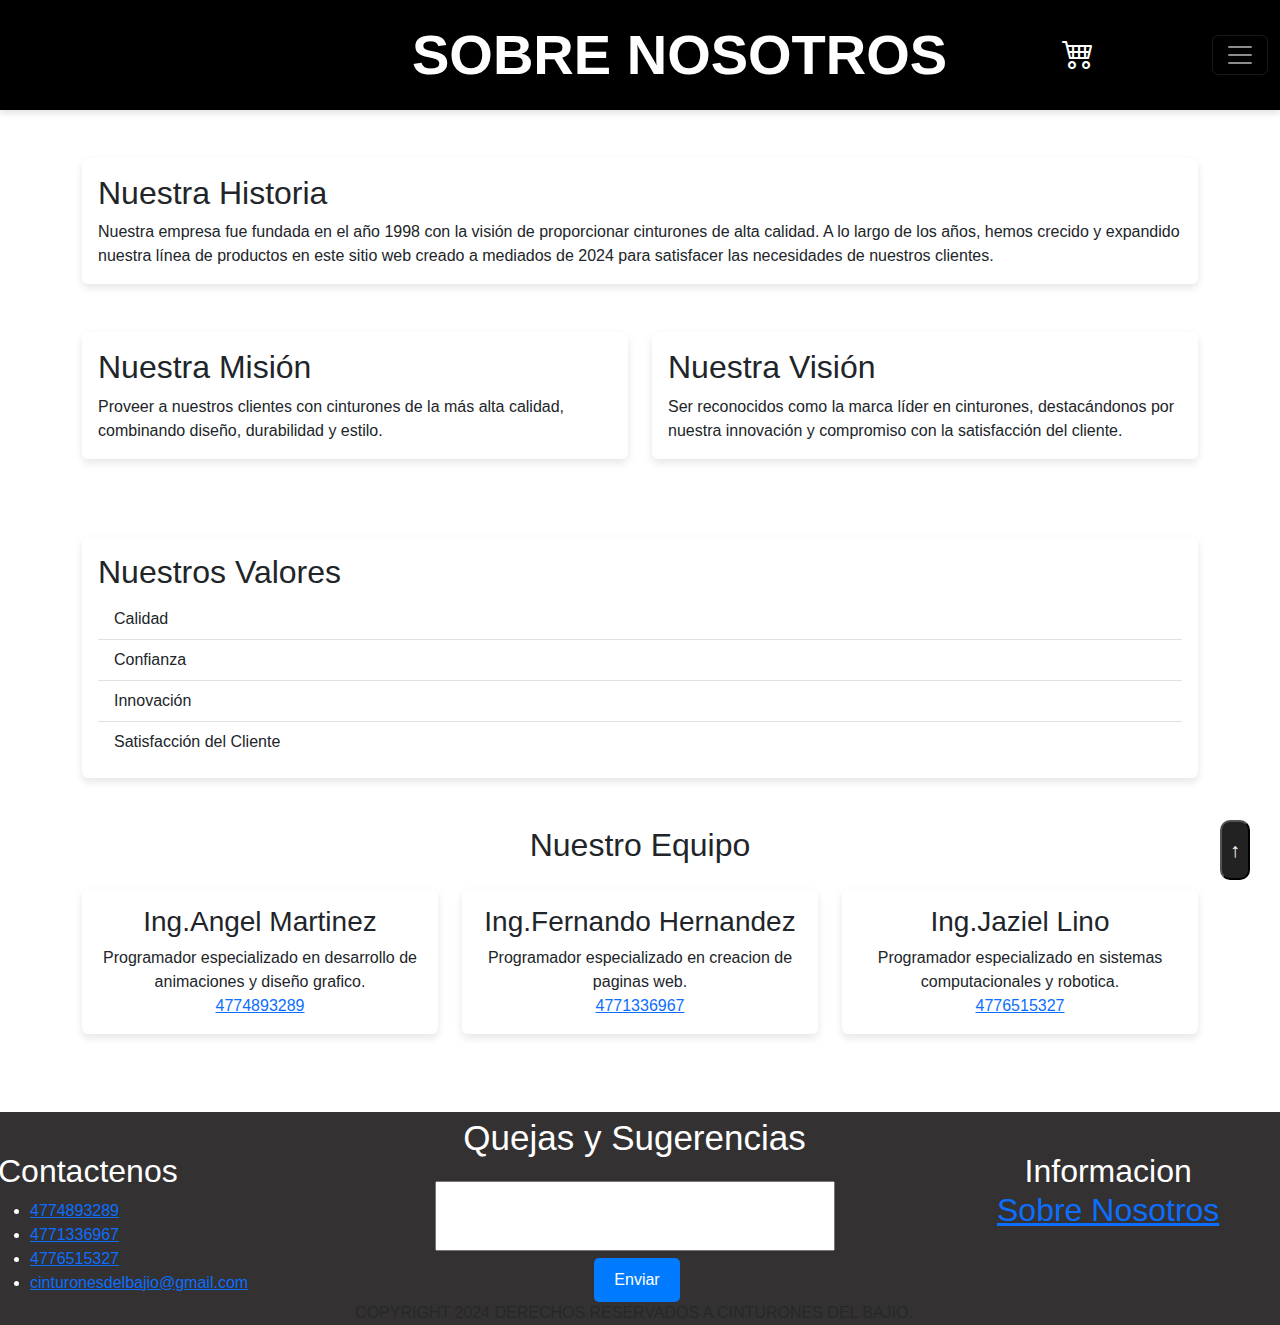
<file: info.html>
<!DOCTYPE html>
<html lang="en">
<head>
<meta charset="UTF-8">
<meta name="viewport" content="width=device-width, initial-scale=1.0">
<meta http-equiv="X-UA-Compatible" content="ie=edge">
<meta name="Description" content="Enter your description here"/>
<link rel="stylesheet" href="https://cdnjs.cloudflare.com/ajax/libs/twitter-bootstrap/5.1.0/css/bootstrap.min.css">
<link rel="stylesheet" href="https://cdnjs.cloudflare.com/ajax/libs/font-awesome/5.15.4/css/all.min.css">
<link rel="stylesheet" href="https://cdn.jsdelivr.net/npm/bootstrap-icons@1.11.3/font/bootstrap-icons.min.css">
<link rel="stylesheet" href="info.css">
<title>Sobre Nosotros</title>
<link rel="shortcut icon" href="LOGOP.ico" />
</head>
<body>
    <!--links js-->
    <script src="script.js"></script>
    <script src="https://cdnjs.cloudflare.com/ajax/libs/popper.js/2.9.2/umd/popper.min.js"></script>
<script src="https://cdnjs.cloudflare.com/ajax/libs/twitter-bootstrap/5.1.0/js/bootstrap.min.js"></script>

<!--Navegador-->
<div class="fondo-navbar">
    <nav class="navbar navbar-dark bg-black">
          <div class="container-fluid">
            <a class="navbar-brand">SOBRE NOSOTROS</a>
            <a href="#" aria-label="Carrito de compras">
              <h1><i class="bi bi-cart4" onclick="toggleCart()"></i></h1>
  
              <div id="cart" style="display:none;">
                <h2>Carrito de Compras</h2>
                <ul id="cart-items"></ul>
                <p id="total-price"></p>
                <button class="hide-cart-btn" onclick="hideCart()">Ocultar Carrito</button>
            </div>
          </a>        
            <div class="barra">
            <button class="navbar-toggler" type="button" data-bs-toggle="offcanvas" data-bs-target="#offcanvasDarkNavbar" aria-controls="offcanvasDarkNavbar" aria-label="Toggle navigation">
              <span class="navbar-toggler-icon"></span>
            </div>
            </button>
            <div class="offcanvas offcanvas-end text-bg-dark" tabindex="-1" id="offcanvasDarkNavbar" aria-labelledby="offcanvasDarkNavbarLabel">
              <div class="offcanvas-header">
                <h5 class="offcanvas-title" id="offcanvasDarkNavbarLabel">NAVEGADOR</h5>
                <button type="button" class="btn-close" data-bs-dismiss="offcanvas" aria-label="Close"></button>
              </div>
              <div class="offcanvas-body">
                <ul class="navbar-nav justify-content-end flex-grow-1 pe-3">
                  <li class="nav-item">
                    <a class="nav-link active" href="index.html">INICIO</a>
                  </li>
                  <li class="nav-item">
                    <a class="nav-link active navlink-catalogo" href="catalogo.html">CATALOGO</a>
                  </li>
                  <li class="nav-item">
                    <a class="nav-link active"  href="info.html">SOBRE NOSOTROS</a>
                  </li>
                </ul>
            </div>
          </div>
        </div>
      </nav>
  </div>

  <!-- Sobre nosotros -->
  <div class="container mt-5">
    
    <section id="history" class="my-5">
        <div class="card">
            <div class="card-body">
                <h2 class="card-title">Nuestra Historia</h2>
                <p class="card-text">Nuestra empresa fue fundada en el año 1998 con la visión de proporcionar cinturones de alta calidad. A lo largo de los años, hemos crecido y expandido nuestra línea de productos en este sitio web creado a mediados de 2024 para satisfacer las necesidades de nuestros clientes.</p>
            </div>
        </div>
    </section>

    <section id="mission-vision" class="my-5">
        <div class="row">
            <div class="col-md-6">
                <div class="card">
                    <div class="card-body">
                        <h2 class="card-title">Nuestra Misión</h2>
                        <p class="card-text">Proveer a nuestros clientes con cinturones de la más alta calidad, combinando diseño, durabilidad y estilo.</p>
                    </div>
                </div>
            </div>
            <div class="col-md-6">
                <div class="card">
                    <div class="card-body">
                        <h2 class="card-title">Nuestra Visión</h2>
                        <p class="card-text">Ser reconocidos como la marca líder en cinturones, destacándonos por nuestra innovación y compromiso con la satisfacción del cliente.</p>
                    </div>
                </div>
            </div>
        </div>
    </section>

    <section id="values" class="my-5">
        <div class="card">
            <div class="card-body">
                <h2 class="card-title">Nuestros Valores</h2>
                <ul class="list-group list-group-flush">
                    <li class="list-group-item">Calidad</li>
                    <li class="list-group-item">Confianza</li>
                    <li class="list-group-item">Innovación</li>
                    <li class="list-group-item">Satisfacción del Cliente</li>
                </ul>
            </div>
        </div>
    </section>

    <section id="team" class="my-5">
        <h2 class="text-center mb-4">Nuestro Equipo</h2>
        <div class="row text-center">
            <div class="col-md-4">
                <div class="card">
                    <div class="card-body">
                        <h3 class="card-title">Ing.Angel Martinez</h3>
                        <p class="card-text">Programador especializado en desarrollo de animaciones y diseño grafico.
                          <br>
                          <a href="tel:4774893289">4774893289</a>
                        </p>
                    </div>
                </div>
            </div>
            <div class="col-md-4">
                <div class="card">

                    <div class="card-body">
                        <h3 class="card-title">Ing.Fernando Hernandez</h3>
                        <p class="card-text">Programador especializado en creacion de paginas web.
                          <br>
                          <a href="tel:4771336967">4771336967</a>
                        </p>
                    </div>
                </div>
            </div>
            <div class="col-md-4">
                <div class="card">
                    <div class="card-body">
                        <h3 class="card-title">Ing.Jaziel Lino</h3>
                        <p class="card-text">Programador especializado en sistemas computacionales y robotica.
                          <br>
                          <a href="tel:4776515327">4776515327</a>
                        </p>
                    </div>
                </div>
            </div>
        </div>
    </section>
</div>
  <button onclick="topFunction()" id="volver" title="Volver arriba">↑</button>

<!--pie de pagina-->
<div class="card1 text-center">
  <div class="card-footer">
    <div class="contact">
    <h2>Contactenos</h2>
    <ul>
     <li><a href="tel:4774893289">4774893289</a></li>
     <li><a href="tel:4771336967">4771336967</a></li>
     <li><a href="tel:4776515327">4776515327</a></li>
     <li><a href="mailto:cinturonesdelbajio@gmail.com">cinturonesdelbajio@gmail.com</a></li>
     </ul>
    </div>
    <div class="sobre-nosotros">
      <h2>Informacion<br><a href="info.html">Sobre Nosotros</a></h2>
    </div>
    <p class="card-text textf">Quejas y Sugerencias</p>
    <textarea class="areaf"></textarea><br>
    <a href="#mostrar-mensaje" id="mostrar-mensaje">Enviar</a>
    <div id="mensaje">
        Se ah enviado correctamente!
    </div>
        </div>
  <div class="card-footer text-body-secondary">
    COPYRIGHT 2024 DERECHOS RESERVADOS A CINTURONES DEL BAJIO.
  </div>
</div>
</body>
</html>
</file>
<file: style.css>
/* Fondo general */
body {
    padding-top: 0px; 
    font-family: 'Helvetica Neue', Helvetica, Arial, sans-serif;
    background-color:rgb(255, 255, 255);
    overflow-x: hidden;
}

/* Barra de navegación */
.fondo-navbar{
    background-color: black;
}

.navbar-toggler-icon{
    border-color: aliceblue;
}
.navbar {
    animation-name: slide-in;
    animation-duration: 1750ms;
    box-shadow: 0 4px 6px rgba(0, 0, 0, 0.1);
}


@keyframes slide-in {
    from {
        transform: translateX(-100%);
        opacity: 0;
    }
    to {
        transform: translateX(0);
        opacity: 1;
    }
}

.navbar-brand {
    font-weight: bold;
    font-size: 3.5rem; 
}

.nav-link {
    color: #ffffff;
}

.nav-item{
    margin: 10px;
    border-bottom: 1.5px solid black;
}

.bi-cart4{
    color: #ffffff;
    width: 0 100px;
    
}
/* subtitulos */
.eslogan{
    color:white;
    background-color: #222121;
    margin-top:-16px;
    height: 50px;
}

.sub{
    color:white;
    background-color: #464444;
    margin-top:-16px;
    height: 50px;
}

/* sub-navegador */
.offcanvas {
    background-color: #222121;
}

.offcanvas-title {
    color: #ffffff;
}

.dropdown-item {
    color: #ffffff;
}

/* Estilos para el icono del carrito de compras */
.bi-cart4 {
    font-size: 2rem;
    cursor: pointer;
    color: #ffffff;
}

/* Estilos para el contenedor del carrito */
#cart {
    border: 1px solid #ddd;
    padding: 10px;
    width: 300px;
    position: absolute;
    top: 50px; /* Ajuste de posición según el icono del carrito */
    right: 0;
    background: #fff;
    box-shadow: 0 4px 8px rgba(0, 0, 0, 0.1);
    z-index: 1000;
}

/* Estilo del título del carrito */
#cart h2 {
    margin-top: 0;
    font-size: 1.5rem;
}

/* Estilos para la lista de productos en el carrito */
#cart-items {
    list-style: none;
    padding: 0;
    margin: 10px 0;
}

/* Estilo para cada item del carrito */
#cart-items li {
    display: flex;
    justify-content: space-between;
    align-items: center;
    border-bottom: 1px solid #ddd;
    padding: 5px 0;
}

/* Estilos para el botón de eliminar */
#cart-items button {
    background: #ff4d4d;
    border: none;
    color: rgb(0, 0, 0);
    padding: 5px 10px;
    cursor: pointer;
    border-radius: 5px;
    transition: background 0.3s;
}

#cart-items button:hover {
    background: #e60000;
}

/* Estilo del precio total */
#total-price {
    font-weight: bold;
    margin-top: 10px;
}

#cart{
    color: #3a3a3a;
}

/* Estilos para el botón de ocultar el carrito */
#cart .hide-cart-btn {
    background: #3aff3a;
    border: none;
    color: rgb(0, 0, 0);
    padding: 5px 10px;
    cursor: pointer;
    border-radius: 5px;
    transition: background 0.3s;
    display: block;
    margin: 10px auto 0; 
}
#cart .hide-cart-btn:hover{
    background-color: #38d45a;
}


/* productos-principales */
.card-img-top{
    width: 350px;
    height: 380px;
}
.price {
    color: #28a745;
}
.img-fluid{
    width: 210px;
    height: 210px;
    align-content: center;
}
.list-group{
    width:170px;
    height:10px;
}

.list-group-item{
    background-color: rgb(129, 86, 69);
    color: white;
}

.list-group-item:hover{
    background-color:burlywood;
    color: black;
}
.list-group-item-action:focus{
    background-color: burlywood;
} 

.col-8{
    margin: 0 190px;
    padding: 0 -110px;
    color: black;  
}

.g-0{
    border: 0.1px solid gray;
}

/* mensaje de compra */

.toast-container{
    z-index:1000;
}

.toast-body{
    background-color: white;
    color: black;
}

.me-auto{
    color: black;
}

.btn-close{
    background-color: red;
}

/*boton de volver*/
#volver {
    display:block;
    position: fixed;
    bottom: 20px;
    right: 30px;
    z-index: 100;
    font-size: 20px;
    background-color: #222222;
    color: white;
    cursor: pointer;
    padding: 5px;
    width: 30px;
    height: 60px;
    border-radius: 10px;
}

/*Pie de pagina*/
.textf {
    font-size: 35px;
    color: #fff;
    margin-left: -180px;
}
.areaf {
    height: 70px;
    width: 400px;
    resize: none;
    margin-left: -180px;
}

.card-footer{
    text-align: center;
    background-color: #333131;
    font-size: white ;
    width: 110%;
    margin-bottom: -5px;
    margin-left: -2px;
}

.text-body-secondary{
    color: white;
    margin-left: -90px;
}

.contact{
    text-align: left;
    color: #fff;
    position: absolute;
    margin-top: 40px;
}

.sobre-nosotros{
    color: #fff;
    position: absolute;
    margin-top: 40px;
    margin-left: 999px;
}

#mensaje {
   margin-left: -180px;
   display: none;
    margin-top: 20px;
    padding: 10px;
    background-color: #999999;
    border: 1px solid #ccc;
}

#mostrar-mensaje:target + #mensaje {
    display: block;
}

#mostrar-mensaje {
    margin-left: -175px;
    text-decoration: none;
    display: inline-block;
    padding: 10px 20px;
    background-color: #007bff;
    color: white;
    border-radius: 5px;
}
</file>
<file: catalogo.css>
/* Fondo general */
body {
    padding-top: 0px; 
    font-family: 'Helvetica Neue', Helvetica, Arial, sans-serif;
    background-color:rgb(255, 255, 255);
    overflow-x: hidden;
}

.card-img-top{
    width: 200px;
    height:300px;
}
/* Barra de navegación */

.fondo-navbar{
    background-color: black;
}
.navbar-toggler-icon{
    border-color: aliceblue;
}
.navbar {
    animation-name: slide-in;
    animation-duration: 1750ms;
    box-shadow: 0 4px 6px rgba(0, 0, 0, 0.1);
}

@keyframes fade-in-up {
    from {
        transform: translateY(20px);
        opacity: 0;
    }
    to {
        transform: translateY(0);
        opacity: 1;
    }
}
@keyframes slide-in {
    from {
        transform: translateX(-100%);
        opacity: 0;
    }
    to {
        transform: translateX(0);
        opacity: 1;
    }
}

.navbar-brand {
    font-weight: bold;
    font-size: 3.5rem; 
    margin-left: 500px;
}

.nav-link{
    color: #ffffff;
}


.nav-item{
    margin: 10px;
    border-bottom: 1.5px solid black;
}

.barra{
    margin-left: -10px;
}
.active {
    text-decoration: none;
    color: yellowgreen;
}


.bi-cart4{
    width: 0 100px;
    margin-left: 260px;
}

.navsub {
    display: flex;
    justify-content: center;
    background-color: #333;
    padding: 10px;
    top: 0;
    z-index: 500;
}

.navsub a {
    color: #ffffff;
    text-decoration: none;
    padding: 10px 100px;
    font-size: 20px;
}

.navsub a:hover {
    background-color: #555;
    border-radius: 5px;
}

/* subtitulos */
.eslogan{
    color:white;
    background-color: #222121;
    margin-top:-16px;
    height: 50px;
}

.sub{
    color:white;
    background-color: #464444;
    margin-top:-16px;
    height: 50px;
}

/* sub-navegador */
.offcanvas {
    background-color: #222121;
}

.offcanvas-title {
    color: #ffffff;
}

.dropdown-item {
    color: #ffffff;
}

form.d-flex .btn-success {
    background-color: #28a745;
    border-color: #28a745;
    transition: background-color 0.3s ease, border-color 0.3s ease;
}

form.d-flex .btn-success:hover {
    background-color: #218838;
    border-color: #1e7e34;
}

.card-img-top{
    margin: 50px;
}

/* Estilos para el icono del carrito de compras */
.bi-cart4 {
    font-size: 2rem;
    cursor: pointer;
    color: #ffffff;
    margin-right: 150px;
}

/* Estilos para el contenedor del carrito */
#cart {
    border: 1px solid #ddd;
    padding: 10px;
    width: 300px;
    position: absolute;
    top: 50px; /* Ajuste de posición según el icono del carrito */
    right: 0;
    background: #fff;
    box-shadow: 0 4px 8px rgba(0, 0, 0, 0.1);
    z-index: 1000;
}

/* Estilo del título del carrito */
#cart h2 {
    margin-top: 0;
    font-size: 1.5rem;
}

/* Estilos para la lista de productos en el carrito */
#cart-items {
    list-style: none;
    padding: 0;
    margin: 10px 0;
}

/* Estilo para cada item del carrito */
#cart-items li {
    display: flex;
    justify-content: space-between;
    align-items: center;
    border-bottom: 1px solid #ddd;
    padding: 5px 0;
}

/* Estilos para el botón de eliminar */
#cart-items button {
    background: #ff4d4d;
    border: none;
    color: rgb(0, 0, 0);
    padding: 5px 10px;
    cursor: pointer;
    border-radius: 5px;
    transition: background 0.3s;
}

#cart-items button:hover {
    background: #e60000;
}

/* Estilo del precio total */
#total-price {
    font-weight: bold;
    margin-top: 10px;
}

#cart{
    color: #3a3a3a;
}

/* Estilos para el botón de ocultar el carrito */
#cart .hide-cart-btn {
    background: #3aff3a;
    border: none;
    color: rgb(0, 0, 0);
    padding: 5px 10px;
    cursor: pointer;
    border-radius: 5px;
    transition: background 0.3s;
    display: block;
    margin: 10px auto 0; 
}
#cart .hide-cart-btn:hover{
    background-color: #38d45a;
}

/* mensaje de compra */
.toast-container{
    z-index:1000;
}

.toast-body{
    background-color: white;
    color: black;
}

.me-auto{
    color: black;
}

.btn-close{
    background-color: red;
}

/*catalogo productos*/
.price {
    color: #28a745;
}
.row{
    width: 123.3%;
    margin-left: -130px;
}

.categorias{
        font-family: Georgia,Times,serif;
        font-size:35px;
        animation: fade-in-up 1.5s ease-in-out;
        background-color: lightblue;
        margin: 0 0 15px 0;
        border-bottom: solid 2px black;
    }
    

/*boton de volver*/
#volver { 
    display:block;
    position: fixed;
    bottom: 20px;
    right: 30px;
    z-index: 100;
    font-size: 20px;
    background-color: #222222;
    color: white;
    cursor: pointer;
    padding: 5px;
    width: 30px;
    height: 60px;
    border-radius: 10px;
}

/*Pie de pagina*/
.textf {
    font-size: 35px;
    color: #fff;
    margin-left: 0;
}
.areaf {
    height: 70px;
    width: 400px;
    resize: none;
    margin-left: -0;
}

.btn-primary{
    margin-left: 0;
}
.card-footer{
    text-align: center;
    background-color: #333131;
    font-size: white ;
    width: 110%;
    margin-bottom: -5px;
    margin-left: -2px;
}

.text-body-secondary{
    color: white;
    margin-left: 0;
}

.btn-primary{
    background-color: solid black;
} 

.contact{
    text-align: left;
    color: #fff;
    position: absolute;
    margin-top: 40px;
}

.sobre-nosotros{
    color: #fff;
    position: absolute;
    margin-top: 40px;
    margin-left: 999px;
}

#mensaje {
    margin-left: -10px;
    display: none;
     margin-top: 20px;
     padding: 10px;
     background-color: #999999;
     border: 1px solid #ccc;
 }
 
 #mostrar-mensaje:target + #mensaje {
     display: block;
 }
 
 #mostrar-mensaje {
     margin-left: -10px;
     text-decoration: none;
     display: inline-block;
     padding: 10px 20px;
     background-color: #007bff;
     color: white;
     border-radius: 5px;
 }
</file>
<file: info.css>
/* Fondo general */
body {
    padding-top: 0px; 
    font-family: 'Helvetica Neue', Helvetica, Arial, sans-serif;
    background-color:rgb(255, 255, 255);
    overflow-x: hidden;
}

.card-img-top{
    width: 200px;
    height:300px;
}
/* Barra de navegación */

.fondo-navbar{
    background-color: black;
}
.navbar-toggler-icon{
    border-color: aliceblue;
}
.navbar {
    animation-name: slide-in;
    animation-duration: 1750ms;
    box-shadow: 0 4px 6px rgba(0, 0, 0, 0.1);
}

.nav-link{
    color: #ffffff;
}


.nav-item{
    margin: 10px;
    border-bottom: 1.5px solid black;
}

@keyframes fade-in-up {
    from {
        transform: translateY(20px);
        opacity: 0;
    }
    to {
        transform: translateY(0);
        opacity: 1;
    }
}
@keyframes slide-in {
    from {
        transform: translateX(-100%);
        opacity: 0;
    }
    to {
        transform: translateX(0);
        opacity: 1;
    }
}

@keyframes fadeIn {
    from {
        opacity: 0;
        transform: translateY(20px);
    }
    to {
        opacity: 1;
        transform: translateY(0);
    }
}

.fade-in {
    animation: fadeIn 1s ease-in-out;
}

.fade-in-delayed {
    animation: fadeIn 1.5s ease-in-out;
}

.fade-in-more-delayed {
    animation: fadeIn 2s ease-in-out;
}

.fade-in-team {
    animation: fadeIn 1s ease-in-out;
    animation-delay: 0.5s;
}

.card {
    border: none;
    margin-bottom: 30px;
    box-shadow: 0 4px 8px rgba(0, 0, 0, 0.1);
    transition: transform 0.3s;
}

.card:hover {
    transform: translateY(-10px);
}


.navbar-brand {
    font-weight: bold;
    font-size: 3.5rem; 
    margin-left: 400px;
}

.barra{
    margin-left: -10px;
}

.active {
    text-decoration: none;
    color: yellowgreen;
}


.bi-cart4{
    width: 0 100px;
    margin-left: 260px;
}

.btn-close{
    background-color: red;
}

/* subtitulos */
.eslogan{
    color:white;
    background-color: #222121;
    margin-top:-16px;
    height: 50px;
}

.sub{
    color:white;
    background-color: #464444;
    margin-top:-16px;
    height: 50px;
}

/* sub-navegador */
.offcanvas {
    background-color: #222121;
}

.offcanvas-title {
    color: #ffffff;
}

.dropdown-item {
    color: #ffffff;
}

form.d-flex .btn-success {
    background-color: #28a745;
    border-color: #28a745;
    transition: background-color 0.3s ease, border-color 0.3s ease;
}

form.d-flex .btn-success:hover {
    background-color: #218838;
    border-color: #1e7e34;
}

.card-img-top{
    margin: 50px;
}

/* Estilos para el icono del carrito de compras */
.bi-cart4 {
    font-size: 2rem;
    cursor: pointer;
    color: #ffffff;
    margin-left: -30px;
}

/* Estilos para el contenedor del carrito */
#cart {
    border: 1px solid #ddd;
    padding: 10px;
    width: 300px;
    position: absolute;
    top: 50px; /* Ajuste de posición según el icono del carrito */
    right: 0;
    background: #fff;
    box-shadow: 0 4px 8px rgba(0, 0, 0, 0.1);
    z-index: 1000;
}

/* Estilo del título del carrito */
#cart h2 {
    margin-top: 0;
    font-size: 1.5rem;
}

/* Estilos para la lista de productos en el carrito */
#cart-items {
    list-style: none;
    padding: 0;
    margin: 10px 0;
}

/* Estilo para cada item del carrito */
#cart-items li {
    display: flex;
    justify-content: space-between;
    align-items: center;
    border-bottom: 1px solid #ddd;
    padding: 5px 0;
}

/* Estilos para el botón de eliminar */
#cart-items button {
    background: #ff4d4d;
    border: none;
    color: rgb(0, 0, 0);
    padding: 5px 10px;
    cursor: pointer;
    border-radius: 5px;
    transition: background 0.3s;
}

#cart-items button:hover {
    background: #e60000;
}

/* Estilo del precio total */
#total-price {
    font-weight: bold;
    margin-top: 10px;
}

#cart{
    color: #3a3a3a;
}

/* Estilos para el botón de ocultar el carrito */
#cart .hide-cart-btn {
    background: #3aff3a;
    border: none;
    color: rgb(0, 0, 0);
    padding: 5px 10px;
    cursor: pointer;
    border-radius: 5px;
    transition: background 0.3s;
    display: block;
    margin: 10px auto 0; 
}
#cart .hide-cart-btn:hover{
    background-color: #38d45a;
}

/*boton de volver*/
#volver {
    display:block;
    position: fixed;
    bottom: 20px;
    right: 30px;
    z-index: 100;
    font-size: 20px;
    background-color: #222222;
    color: white;
    cursor: pointer;
    padding: 5px;
    width: 30px;
    height: 60px;
    border-radius: 10px;
}
/*Pie de pagina*/
.textf {
    font-size: 35px;
    color: #fff;
    margin-left: -135px;
}
.areaf {
    height: 70px;
    width: 400px;
    margin-left: -135px;
    resize: none;
}
.card-footer{
    text-align: center;
    background-color: #333131;
    font-size: white ;
    width: 110%;
    margin-left: -2px;
    margin-bottom: -1px;
    animation: none;
}


.text-body-secondary{
    margin-left: -70px;
    color: white;
}

.btn-primary{
    margin-left: -135px;
} 

.contact{
    text-align: left;
    color: #fff;
    position: absolute;
    margin-top: 40px;
}

.sobre-nosotros{
    color: #fff;
    position: absolute;
    margin-top: 40px;
    margin-left: 999px;
}

#mensaje {
    margin-left: -110px;
    display: none;
     margin-top: 20px;
     padding: 10px;
     background-color: #999999;
     border: 1px solid #ccc;
 }
 
 #mostrar-mensaje:target + #mensaje {
     display: block;
 }
 
 #mostrar-mensaje {
     margin-left: -130px;
     text-decoration: none;
     display: inline-block;
     padding: 10px 20px;
     background-color: #007bff;
     color: white;
     border-radius: 5px;
 }
</file>
